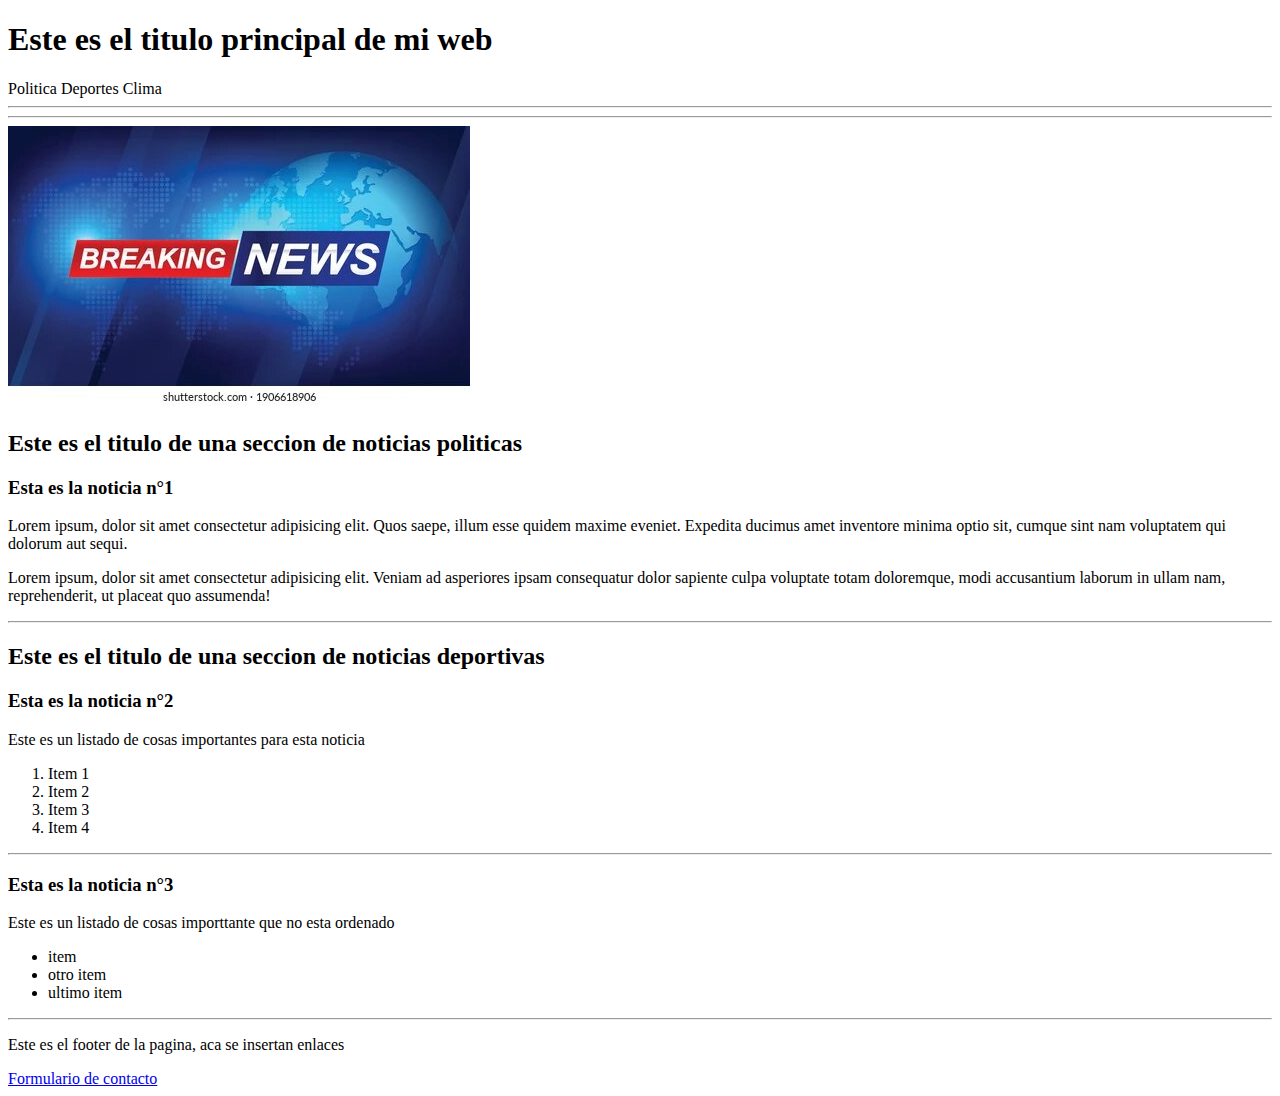
<file: index.html>
<!DOCTYPE html>
<html lang="es">
    <head>
        <meta charset="UTF-8" />
        <meta name="viewport" content="width=device-width, initial-scale=1.0" />
        <title>Mi primer sitio web</title>
    </head>
    <body>
        
        <header>
            <h1>Este es el titulo principal de mi web</h1>
            <span>Politica</span>
            <span>Deportes</span>
            <span>Clima</span>
        </header>
        <hr>
        <hr>
        <main>
            <img src="./image.jpg" />
            <section>
                
                    <article>
                        <h2>Este es el titulo de una seccion de noticias politicas</h2>
                        <h3>Esta es la noticia n°1</h3>
                            <div>
                            <p>Lorem ipsum, dolor sit amet consectetur adipisicing elit. Quos saepe, illum esse quidem maxime eveniet. Expedita ducimus amet inventore minima optio sit, cumque sint nam voluptatem qui dolorum aut sequi.</p>
                            <p>Lorem ipsum, dolor sit amet consectetur adipisicing elit. Veniam ad asperiores ipsam consequatur dolor sapiente culpa voluptate totam doloremque, modi accusantium laborum in ullam nam, reprehenderit, ut placeat quo assumenda!</p>
                            </div>
                            <hr>
                            
                    </article>
                    <article>
                        <h2>Este es el titulo de una seccion de noticias deportivas</h2>
                        <h3>Esta es la noticia n°2</h3>
                            <p>Este es un listado de cosas importantes para esta noticia</p>
                        
                            <ol>
                                <li>Item 1</li>
                                <li>Item 2</li>
                                <li>Item 3</li>
                                <li>Item 4</li>
                            </ol>
                    </article>
                        <hr>
                    <article>
                        <h3>Esta es la noticia n°3</h3>
                            <p> Este es un listado de cosas importtante que no esta ordenado</p>
                            <ul>
                                <li>item</li>
                                <li>otro item</li>
                                <li>ultimo item</li>
                            </ul>
                            <hr>
                    </article>
            </section>
        </main>
        <footer>
            <p>Este es el footer de la pagina, aca se insertan enlaces</p>
            <a href="./contacto.html">Formulario de contacto</a>
        </footer>
    </body>
</html>
</file>
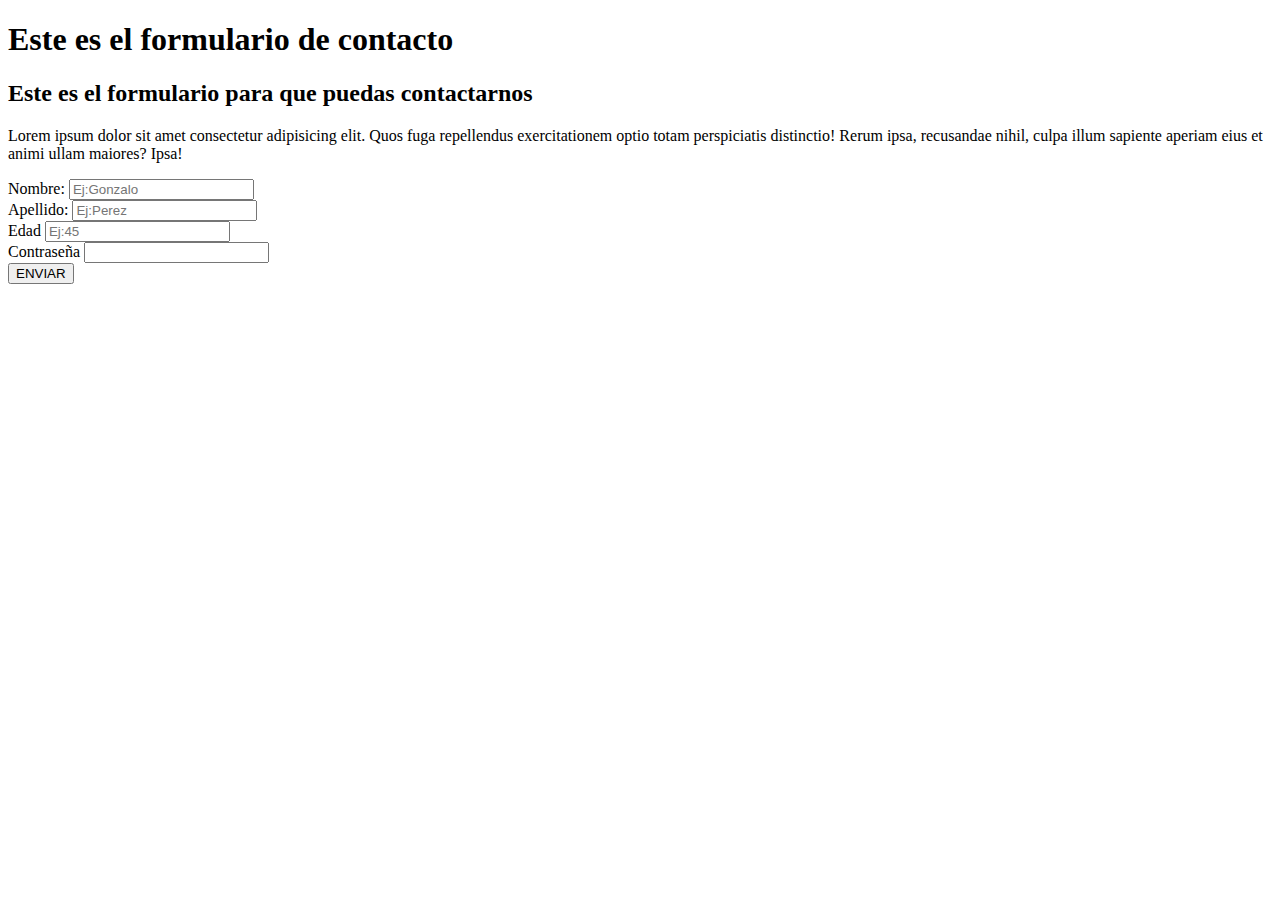
<file: contacto.html>
<!DOCTYPE html>
<html lang="en">
<head>
    <meta charset="UTF-8">
    <meta name="viewport" content="width=device-width, initial-scale=1.0">
    <title>Document</title>
</head>
<body>
    <header>
        <h1>Este es el formulario de contacto</h1>
    </header>
    <main>
        <div>
            <h2>Este es el formulario para que puedas contactarnos</h2>
            <p>Lorem ipsum dolor sit amet consectetur adipisicing elit. Quos fuga repellendus exercitationem optio totam perspiciatis distinctio! Rerum ipsa, recusandae nihil, culpa illum sapiente aperiam eius et animi ullam maiores? Ipsa!</p>
        </div>
        <form>
            <div>
                <label for="Nombre">Nombre: </label>
                <input type="text" name="Nombre" placeholder="Ej:Gonzalo"/>
            </div>
            <div>
                <label for="Apellido">Apellido: </label>
                <input type="text" name="Apellido" placeholder="Ej:Perez"/>
            </div>
            <div>
                <label for="Edad">Edad</label>
                <input type="number" name="Edad" placeholder="Ej:45"/>
            </div>
            <div>
                <label for="password">Contraseña</label>
                <input type="password" name="password"/>
            </div>
            <button>ENVIAR</button>
        </form>
        
    </main>
</body>
</html>
</file>
